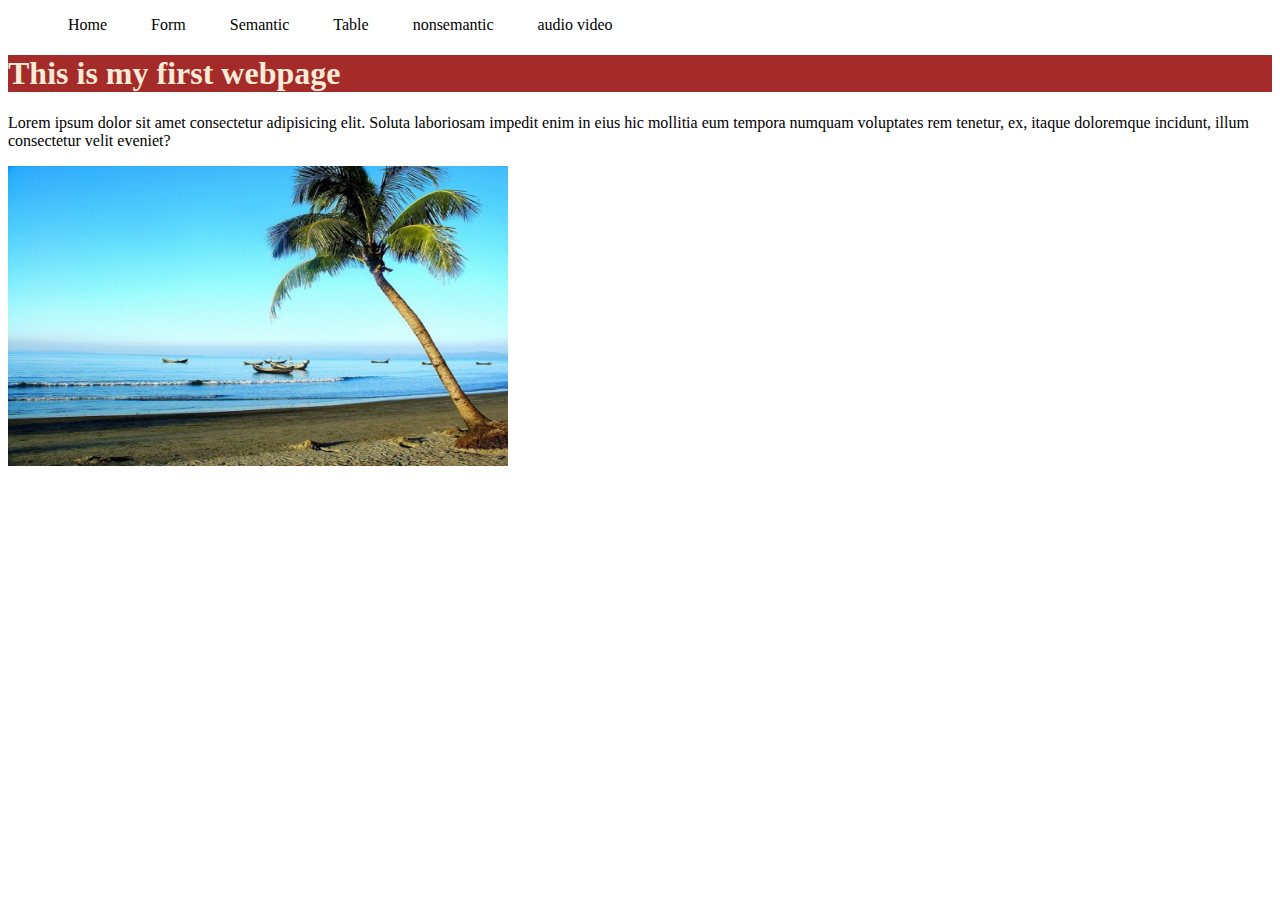
<file: index.html>
<!DOCTYPE html>
<html lang="en">
<head>
    <meta charset="UTF-8">
    <meta name="viewport" content="width=device-width, initial-scale=1.0">
    <title>Github</title>
    <link rel="stylesheet" href="style/style.css">
</head>
<body>
    <nav>
        <ul>
            <li><a href="index.html">Home</a></li>
            <li><a href="form.html">Form</a></li>
             <li><a href="semantic.html">Semantic</a></li>
             <li><a href="table.html">Table</a></li>
             <li><a href="nonsemantic.html">nonsemantic</a></li>
             <li><a href="audio-video.html">audio video</a></li>
     </ul>
    </nav>
    <h1>This is my first webpage</h1>
    <p>Lorem ipsum dolor sit amet consectetur adipisicing elit. Soluta laboriosam impedit enim in eius hic mollitia eum tempora numquam voluptates rem tenetur, ex, itaque doloremque incidunt, illum consectetur velit eveniet?</p>
    <img style="height: 300px;width: 500px;" src="images/image5.jpeg" alt="Saint Martin">
    
</body>
</html>
</file>
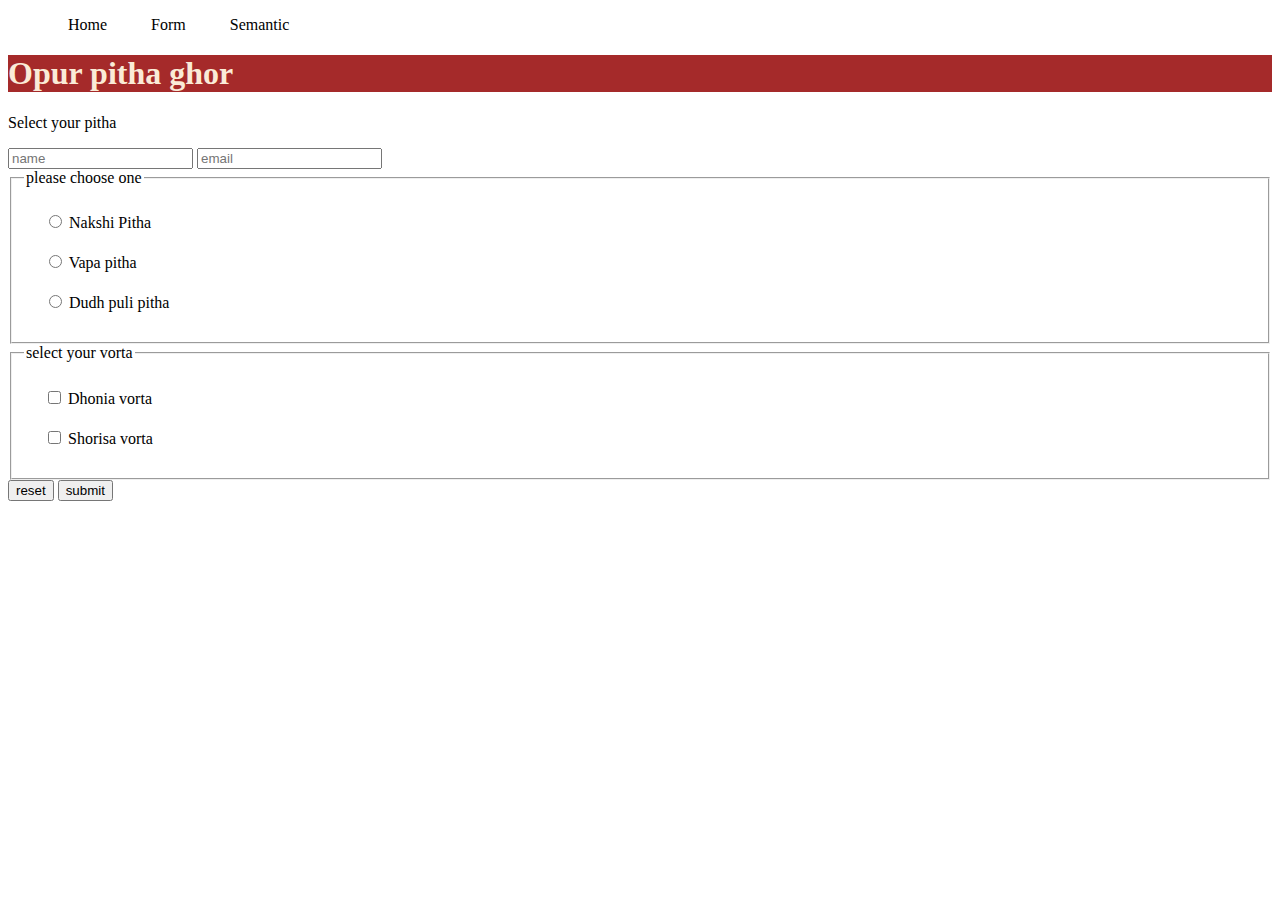
<file: form.html>
<!DOCTYPE html>
<html lang="en">
<head>
    <meta charset="UTF-8">
    <meta name="viewport" content="width=device-width, initial-scale=1.0">
    <title>Form</title>
    <link rel="stylesheet" href="style/style.css">
</head>

<body>
    <header>
        <nav>
            <ul>
                <li><a href="table.html">Home</a></li>
                <li><a href="form.html">Form</a></li>
                <li><a href="semantic.html">Semantic</a></li>
            </ul>
        </nav>
    </header>
    <section>
        <h1>Opur pitha ghor</h1>
        <p>Select your pitha</p>
        <input type="text" name="" id="" placeholder="name">
        <input type="email" name="" id="" placeholder="email">
        <form>
            <fieldset>
                <legend>please choose one </legend>
                <label for="nokshi">
                    <input type="radio" name="pitha" id="nokshi">
                    Nakshi Pitha</label>
                    <label for="vapa">
                        <input type="radio" name="pitha" id="vapa">
                        Vapa pitha</label>
                        <label for="dudh puli">
                            <input type="radio" name="pitha" id="dudh puli">
                            Dudh puli pitha</label>
            </fieldset>
            <fieldset>
                <legend>select your vorta</legend>
                <label for="dhonia"> 
                    <input type="checkbox" name="" id="dhonia">
                    Dhonia vorta
                </label>
              <label for="shorisa">
                <input type="checkbox" name="" id="shorisa">
                Shorisa vorta
              </label>
            </fieldset>
            <input type="reset" value="reset">
            <input type="submit" value="submit">
        </form>
    </section>
</body>
</html>
</file>
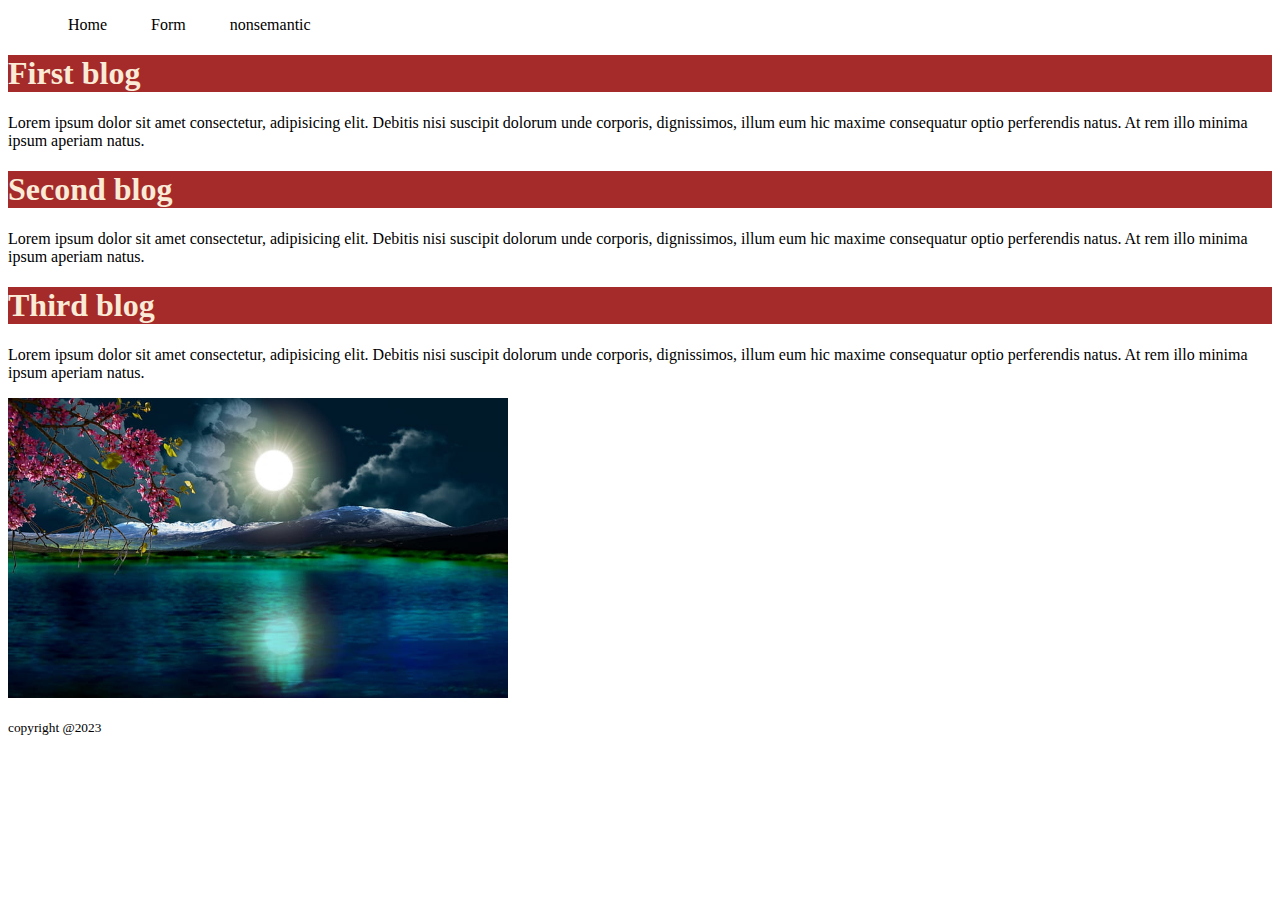
<file: nonsemantic.html>
<!DOCTYPE html>
<html lang="en">
<head>
    <meta charset="UTF-8">
    <meta name="viewport" content="width=device-width, initial-scale=1.0">
    <title>non semantic</title>
    <link rel="stylesheet" href="style/style.css">
</head>
<body>
   <div>
    <nav>
        <ul>
            <li><a href="index.html">Home</a></li>
            <li><a href="form.html">Form</a></li>
            <li><a href="nonsemantic.html">nonsemantic</a></li>
     </ul>
    </nav>
   </div> 
   <div class="blogs" id="blogs"></div>
   <div class="blogs">
    <h1>First blog</h1>
    <p>Lorem ipsum dolor sit amet consectetur, adipisicing elit. Debitis nisi suscipit dolorum unde corporis, dignissimos, illum eum hic maxime consequatur optio perferendis natus. At rem illo minima ipsum aperiam natus.</p>
   </div>
   <div class="blogs">
    <h1>Second blog</h1>
    <p>Lorem ipsum dolor sit amet consectetur, adipisicing elit. Debitis nisi suscipit dolorum unde corporis, dignissimos, illum eum hic maxime consequatur optio perferendis natus. At rem illo minima ipsum aperiam natus.</p>
   </div>
   <div class="blogs">
    <h1>Third  blog</h1>
    <p>Lorem ipsum dolor sit amet consectetur, adipisicing elit. Debitis nisi suscipit dolorum unde corporis, dignissimos, illum eum hic maxime consequatur optio perferendis natus. At rem illo minima ipsum aperiam natus.</p>
    <div class="Fhoto-Albam">
        <img style="height: 300px; width: 500px;" src="images/image4.jpg">
    </div>
   
    <div class="footer">
        <p>
             <small>copyright @2023</small>
        </p>
    </div>
</body>
</html>
</file>
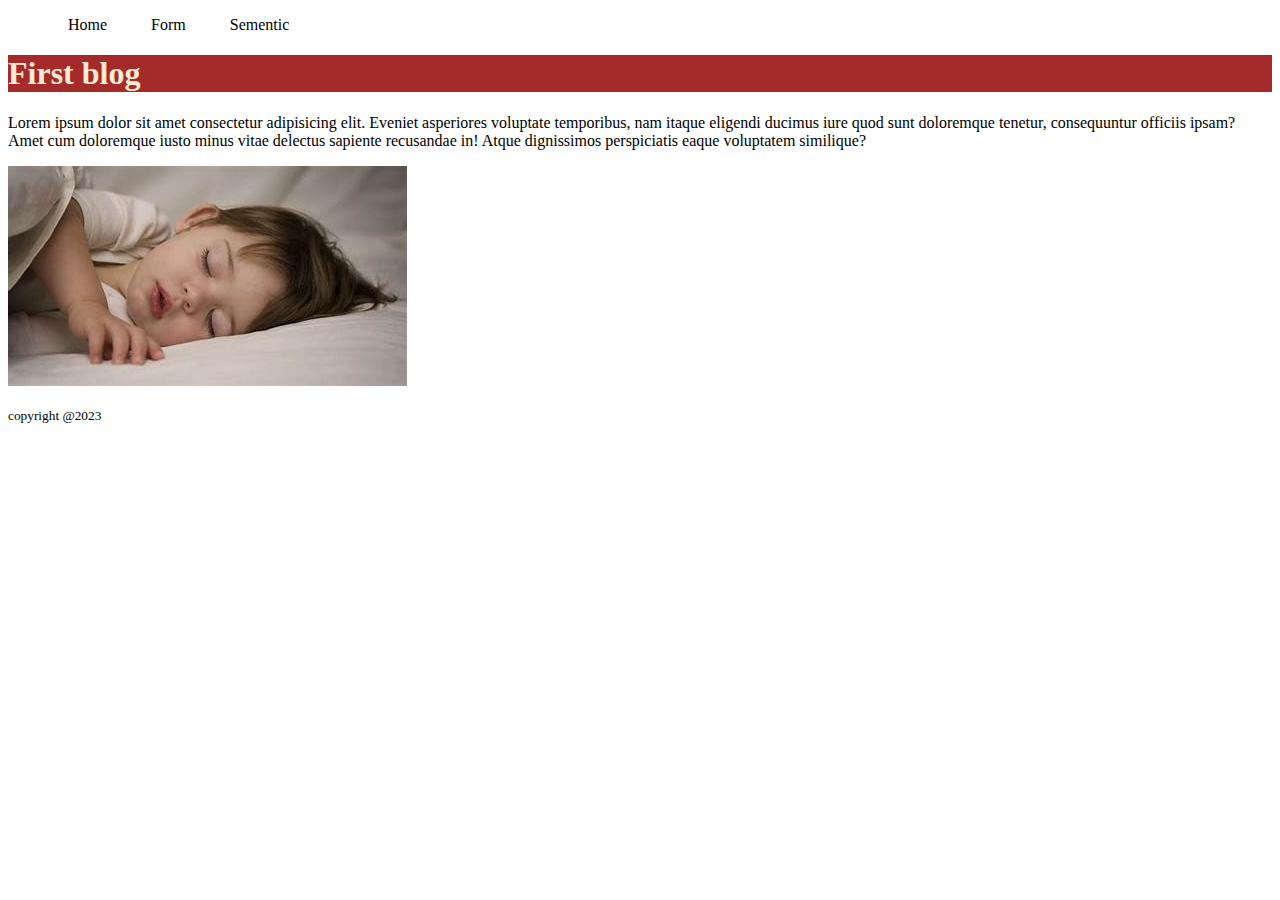
<file: semantic.html>
<!DOCTYPE html>
<html lang="en">
<head>
    <meta charset="UTF-8">
    <meta name="viewport" content="width=device-width, initial-scale=1.0">
    <title>semantic </title>
    <link rel="stylesheet" href="style/style.css">
</head>
<body>
    <header>
        <nav>
            <ul>
                <li><a href="table.html">Home</a></li>
                <li><a href="form.html">Form</a></li>
                <li><a href="semantic.html">Sementic</a></li>
            </ul>
        </nav>
    </header> 
    <main>
        <section>
            <article>
                <h1>First blog</h1>
                <p>Lorem ipsum dolor sit amet consectetur adipisicing elit. Eveniet asperiores voluptate temporibus, nam itaque eligendi ducimus iure quod sunt doloremque tenetur, consequuntur officiis ipsam? Amet cum doloremque iusto minus vitae delectus sapiente recusandae in! Atque dignissimos perspiciatis eaque voluptatem similique?</p>
            </article>
        </section>
        <section>
            <div class="photo-albam">
                <img src="images/image child.jpg">
            </div>
        </section>
    </main>
    <footer>
        <p>
            <small>copyright @2023</small>
        </p>
    </footer>
</body>
</html>
</file>
<file: style/style.css>
h1{
    border: 2px;
    color: antiquewhite;
    background-color: brown;
}
  

label{
    display: block;
    margin: 20px;
}
nav li {
    list-style: none;
    display: inline;
    
   }
   nav a {
    text-decoration: none;
    color: black;
    margin: 20px;
   }
</file>
